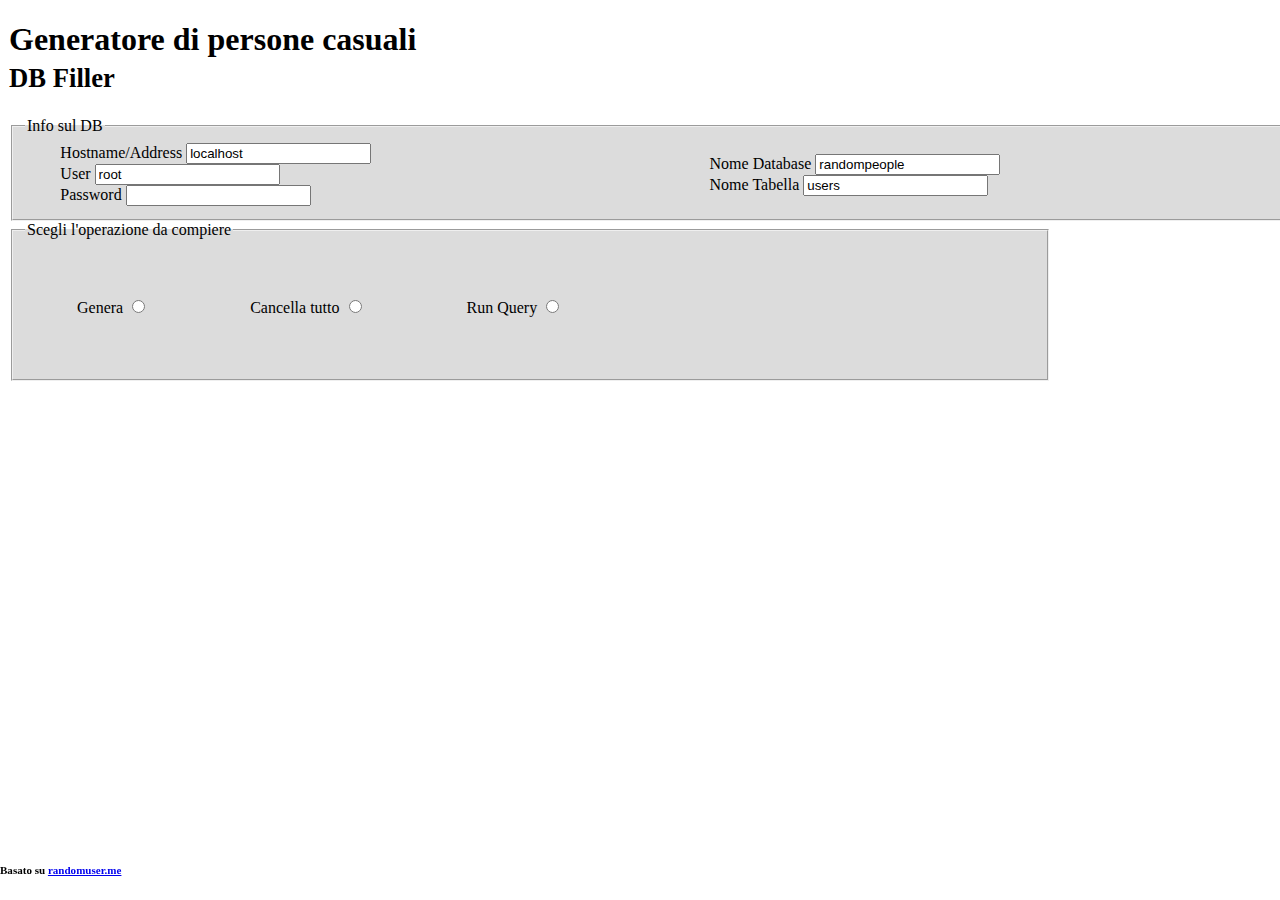
<file: index.html>
<!DOCTYPE html>
<html lang="en">

<head>
  <!-- Required meta tags -->
  <meta charset="utf-8">
  <meta name="viewport" content="width=device-width, initial-scale=1">

  <!-- Bootstrap CSS -->
  <link href="https://cdn.jsdelivr.net/npm/bootstrap@5.1.3/dist/css/bootstrap.min.css" rel="stylesheet"
    integrity="sha384-1BmE4kWBq78iYhFldvKuhfTAU6auU8tT94WrHftjDbrCEXSU1oBoqyl2QvZ6jIW3" crossorigin="anonymous">
  <link rel="stylesheet" href="stylesheet.css">
  <script src="script.js"></script>
  <title>Generatore di persone</title>
</head>

<body>
  <!-- Optional JavaScript; choose one of the two! -->
  <!-- Option 1: Bootstrap Bundle with Popper -->
  <script src="https://cdn.jsdelivr.net/npm/bootstrap@5.1.3/dist/js/bootstrap.bundle.min.js"
    integrity="sha384-ka7Sk0Gln4gmtz2MlQnikT1wXgYsOg+OMhuP+IlRH9sENBO0LRn5q+8nbTov4+1p"
    crossorigin="anonymous"></script>
  <!-- Option 2: Separate Popper and Bootstrap JS -->
  <!--
      <script src="https://cdn.jsdelivr.net/npm/@popperjs/core@2.10.2/dist/umd/popper.min.js" integrity="sha384-7+zCNj/IqJ95wo16oMtfsKbZ9ccEh31eOz1HGyDuCQ6wgnyJNSYdrPa03rtR1zdB" crossorigin="anonymous"></script>
      <script src="https://cdn.jsdelivr.net/npm/bootstrap@5.1.3/dist/js/bootstrap.min.js" integrity="sha384-QJHtvGhmr9XOIpI6YVutG+2QOK9T+ZnN4kzFN1RtK3zEFEIsxhlmWl5/YESvpZ13" crossorigin="anonymous"></script>
  -->


  <h1 class="display-1">Generatore di persone casuali<br>
    <small class="text-muted">DB Filler</small>
  </h1>

  <form action="randompeople.php" method="post">

    <fieldset class="border p-2 info">
      <legend class="float-none w-auto p-2">Info sul DB</legend>

      <table style="width: 100%; height: 20%;">
        <tr>
          <td class="info">
            <div class="mb-3">
              <label for="address" class="form-label">Hostname/Address</label>
              <input type="text" class="form-control" id="inputAddress" name="address" value="localhost" required>
            </div>
            <div class="mb-3">
              <label for="user" class="form-label">User</label>
              <input type="text" class="form-control" id="inputUser" name="username" value="root" required>
            </div>
            <div class="mb-3">
              <label for="password" class="form-label">Password</label>
              <input type="text" class="form-control" id="inputUser" name="password">
            </div>
          </td>
          
          <td class="info">
            <div class="mb-3">
              <label for="databaseName" class="form-label">Nome Database</label>
              <input type="text" class="form-control" id="inputDatabaseName" name="nomedb" value="randompeople" required>
            </div>
            <div class="mb-3">
              <label for="tableName" class="form-label">Nome Tabella</label>
              <input type="text" class="form-control" id="inputTableName" value="users" name="tablename"required>
            </div>
          </td>
        </tr>

      </table>
      
    </fieldset>

    <fieldset class="border p-2">
      <legend class="float-none w-auto p-2">Scegli l'operazione da compiere</legend>
      <table>
        <tr>
          <td class="risultati">Genera <input type="radio" name="scelta" onclick="apriGenera()" id="scelta1" value="gen"></td>
          <td class="risultati">Cancella tutto <input type="radio" name="scelta" onclick="apriCancella()" id="scelta2" value="delete">
          </td>
          <td class="risultati">Run Query <input type="radio" name="scelta" onclick="apriRun()" id="scelta3" value="run"></td>
        </tr>
      </table>
    </fieldset> <br>

    <fieldset class="border p-2" id="gen" hidden>
      <legend class="float-none w-auto p-2">Numero di persone da generare</legend>
      <div class="mb-3">
        <input type="number" class="form-control" id="label" name="gen" placeholder="Numero di persone da generare"
          min="1" max="9999"> <br>
        <input type="submit" value="OK">
      </div>
    </fieldset>

    <fieldset class="border p-2" id="delete" hidden>
      <legend class="float-none w-auto p-2">Sicuro di voler eliminare tutto i dati nel database?</legend>
      <div class="mb-3">
        <input type="submit" value="Confermo" onclick="return confirm('Are you sure?')">
      </div>
    </fieldset>

    <fieldset class="border p-2" id="run" hidden>
      <legend class="float-none w-auto p-2">Run Personalized Query</legend>
      <div class="mb-3">
        <input type="text" class="form-control" id="label" placeholder="Inserisci la query da eseguire" name="run"> <br>
        <input type="submit" value="OK">
      </div>
    </fieldset>
  </form>

  <br><br><br><br><br><br><br>
  <footer style="position: fixed; left: 0; bottom: 0">
    <h5 class="display-5"><small class="text-muted">Basato su <a class="link-primary" href="https://randomuser.me/">randomuser.me</a></small></h5>
  </footer>


</body>

</html>
</file>
<file: stylesheet.css>
html {
    margin-left: 1px;
}

fieldset {
    width: 80%;
    background-color: gainsboro;
}

fieldset.info {
    width: 100%;
}

td.risultati {
    padding: 50px
}

div {
    width: 50%;
    margin-left: 5%;
}
</file>
